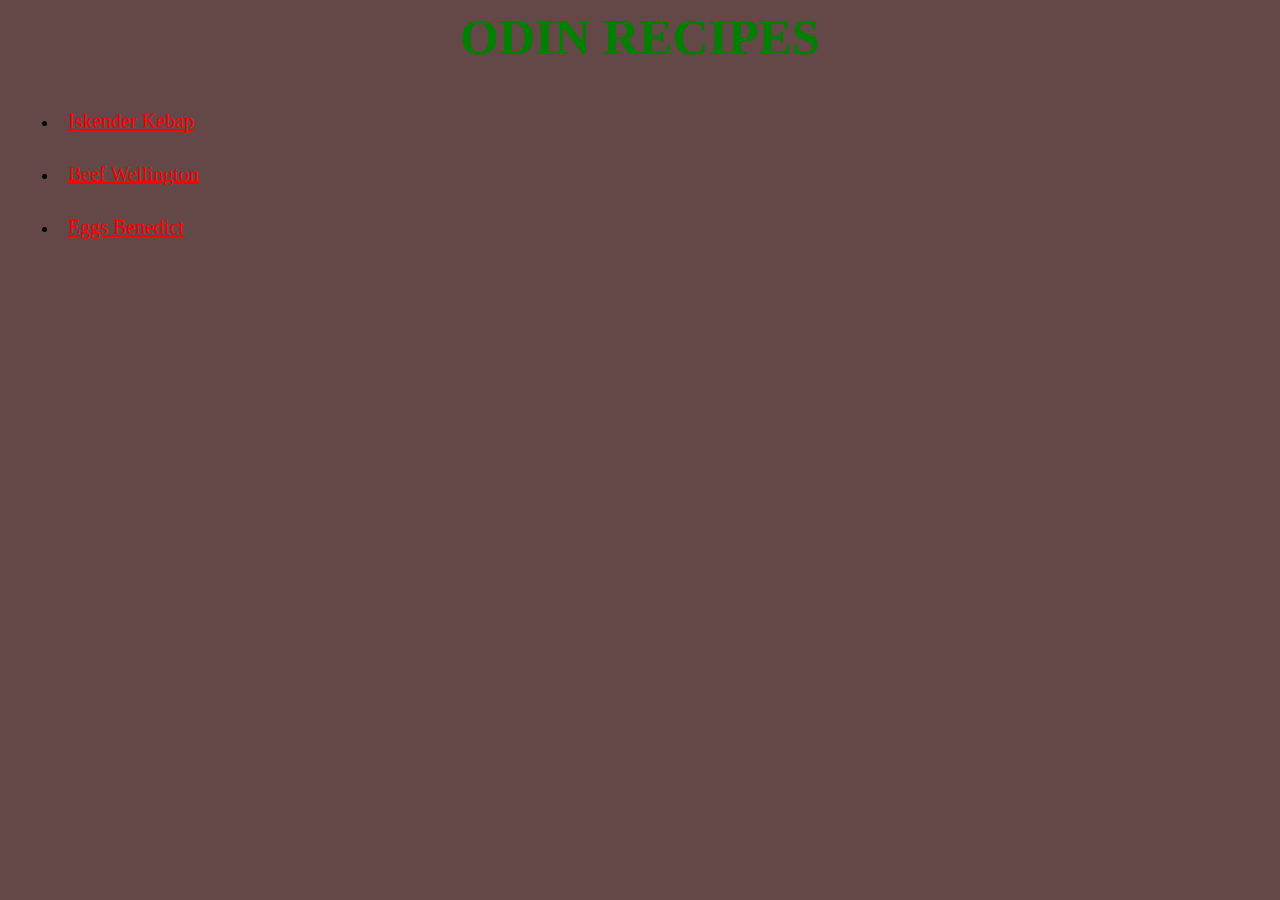
<file: index.html>
<!DOCTYPE html/>
<html lang="en">
    
    <head>
        <meta charset="utf-8">
        <title>Odin Project</title>
        <link rel="stylesheet" href="./style.css">
    </head>

    <body>
        <h1> ODIN RECIPES </h1>
       <ul>
        <li class="list"><a class="link" href="recipes/iskender.html" target="_blank">Iskender Kebap</a></li>
        <li class="list"><a class="link" href="recipes/wellington.html" target="_blank"> Beef Wellington</a></li>
        <li class="list"><a class="link" href="recipes/benedict.html" target="_blank"> Eggs Benedict</a></li>
        </ul>
    </body>




</html>
</file>
<file: style.css>
* {
    background-color:rgb(100, 71, 71);
    box-sizing: border-box;

}
h1 {
    font-size:50px;
    background-color;
    color: green;
    text-align:center;

}

.list {

    margin:10px;
    padding:10px;
    


}


.link {
    font-size: 20px;
    color:red;

}
</file>
